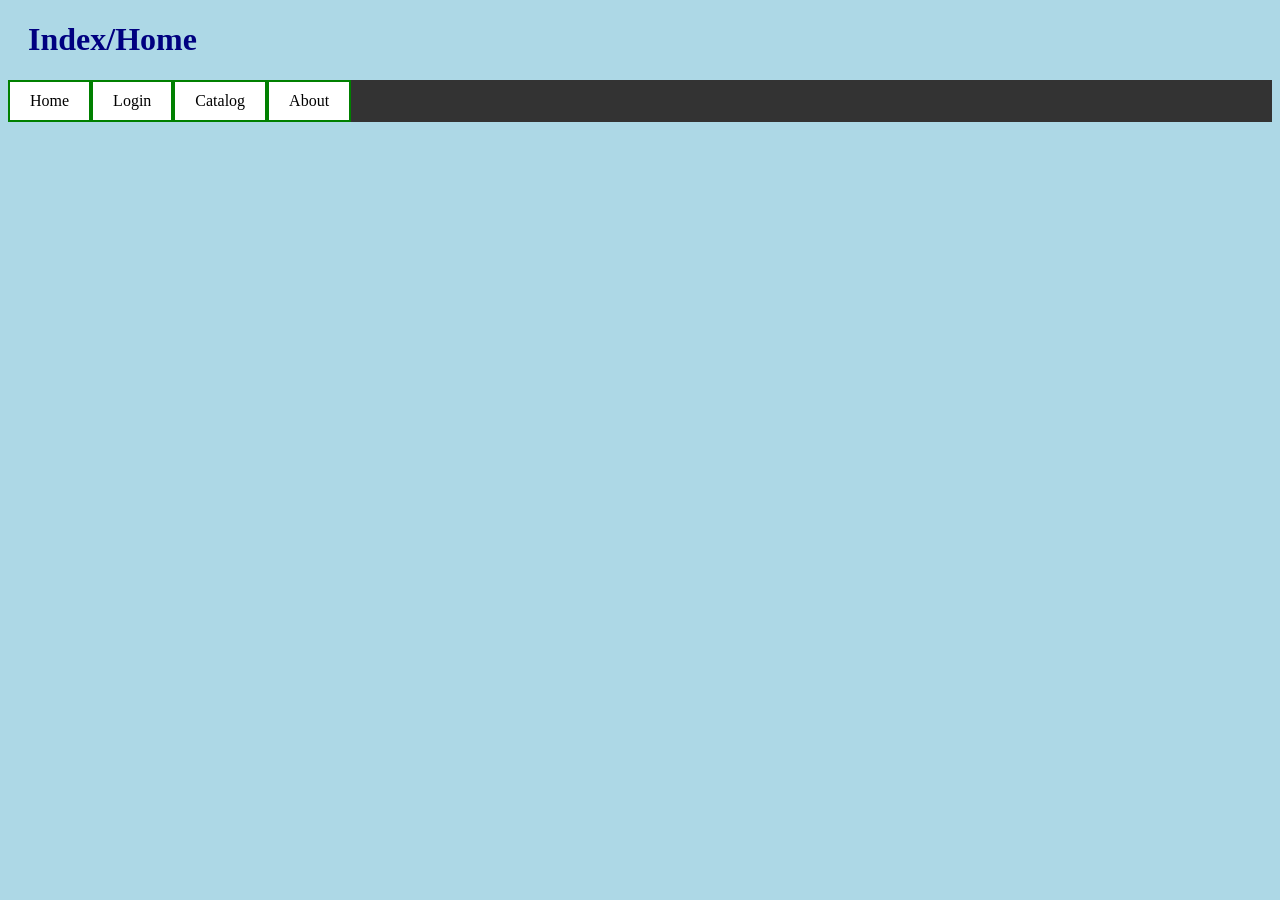
<file: index.html>
<!DOCTYPE html>
<html>
<head>
<title>Ecommerce Website</title>
<link rel="stylesheet" href="External.css">
</head>
<body>

<h1>Index/Home</h1>
<p></p>
    
<ul>
  <li><a href="#home">Home</a></li>
  <li><a href="login.html">Login</a></li>
  <li><a href="catalog.html">Catalog</a></li>
  <li><a href="about.html">About</a></li>
</ul>
    
</body>
</html>
</file>
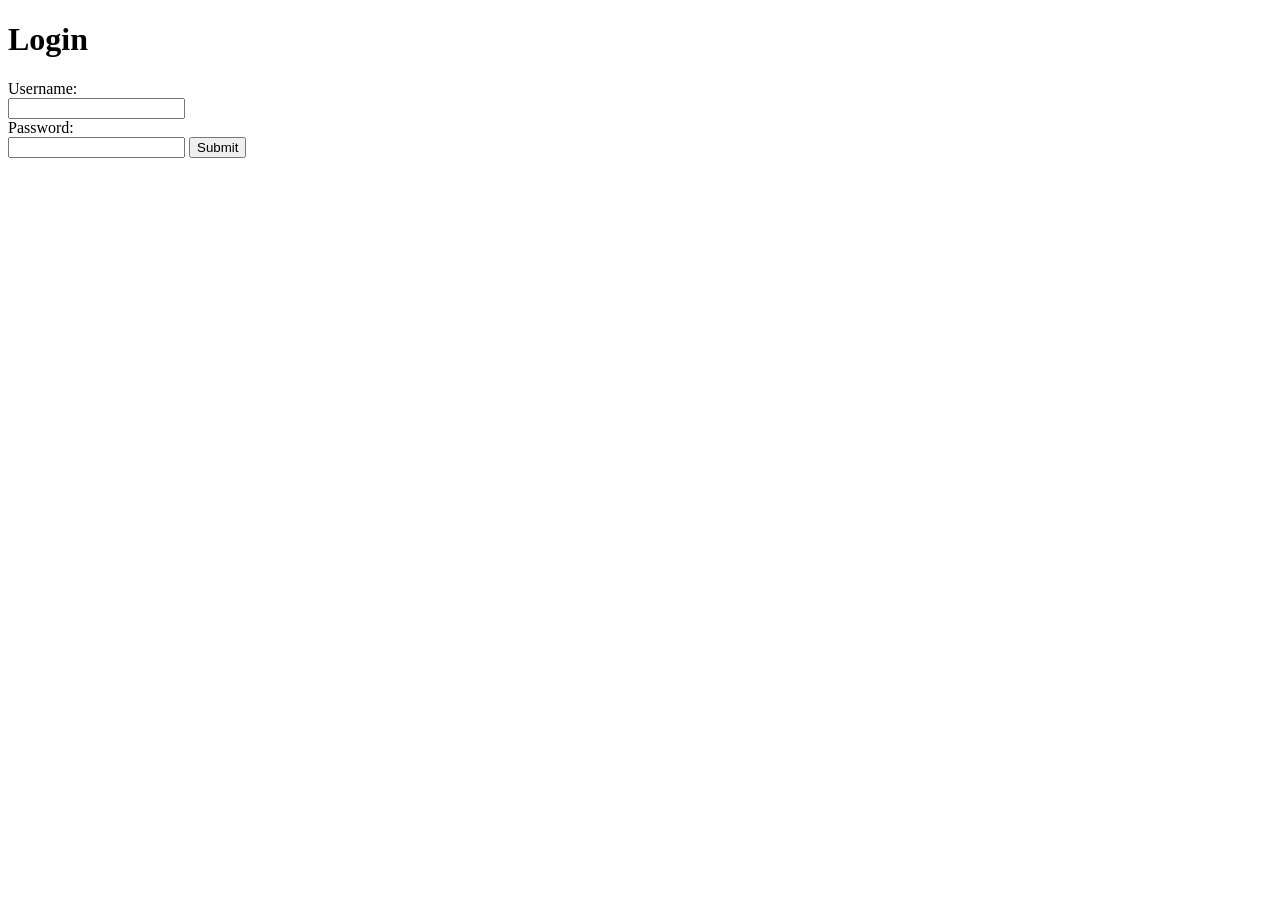
<file: login.html>
<!DOCTYPE html>
<html>
<body>    

<h1>Login</h1>
<form action="logintarget.html" method="GET">
    <label for="user">Username:</label><br>
    <input type="text" id="user" name="user"><br>
    <label for="pass">Password:</label><br>
    <input type="text" id="pass" name="pass">
    <input type="submit" value="Submit">
</form>

</body>
</html>
</file>
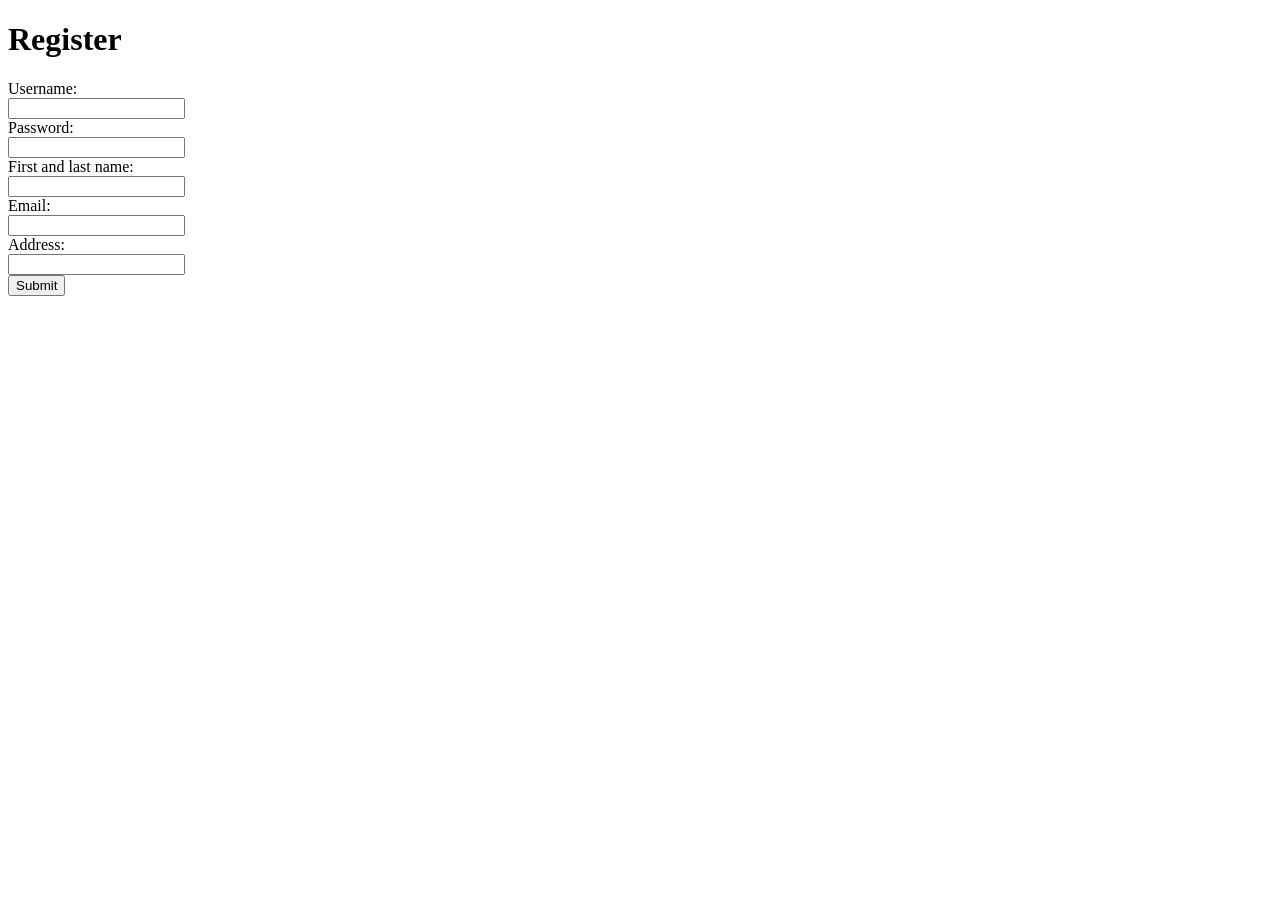
<file: register.html>
<!DOCTYPE html>
<html>
<body>

<h1>Register</h1>
<form action="registertarget.html" method="GET">
    <label for="user">Username:</label><br>
    <input type="text" id="user" name="user"><br>
    <label for="pass">Password:</label><br>
    <input type="text" id="pass" name="pass"><br>
    <label for="fullname">First and last name:</label><br>
    <input type="text" id="fullname" name="fullname"><br>
    <label for="email">Email:</label><br>
    <input type="text" id="email" name="email"><br>
    <label for="address">Address:</label><br>
    <input type="text" id="address" name="address"><br>
    <input type="submit" value="Submit">
</form>

</body>
</html>
</file>
<file: External.css>
body {
  background-color: lightblue;
}

h1 {
  color: navy;
  margin-left: 20px;
}

ul {
  list-style-type: none;
  margin: 0;
  padding: 0;
  overflow: hidden;
  background-color: #333333;
}

ul li {
  float: left;
}

ul li a {
  display: block;
  color: white;
  text-align: center;
  padding: 14px 16px;
  text-decoration: none;
}

ul li a:hover {
  background-color: #111111;
}

a:link, a:visited {
  background-color: white;
  color: black;
  border: 2px solid green;
  padding: 10px 20px;
  text-align: center;
  text-decoration: none;
  display: inline-block;
}

a:hover, a:active {
  background-color: green;
  color: white;
}
</file>
